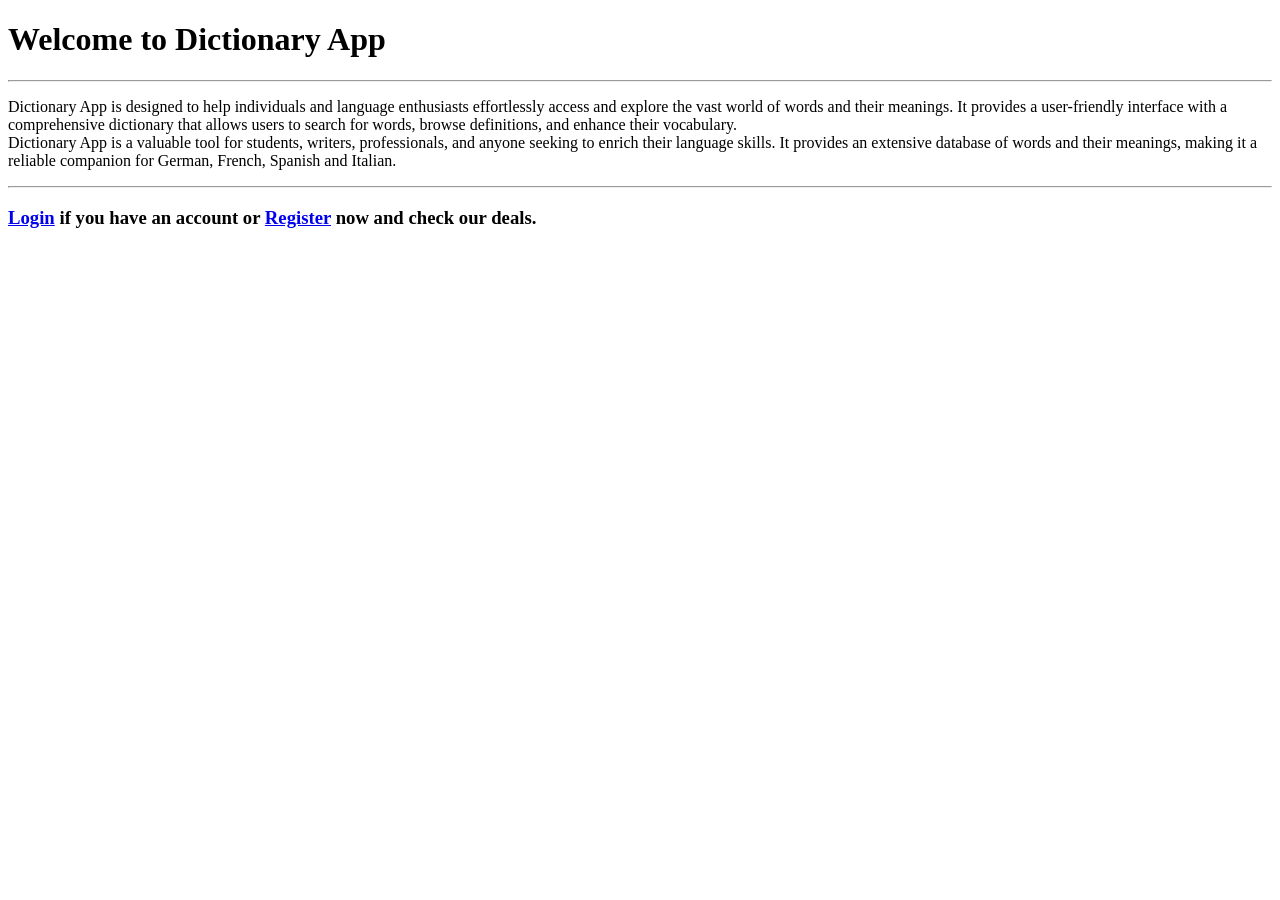
<file: src/main/resources/templates/index.html>
<!DOCTYPE html>
<html lang="en" xmlns="http://www.w3.org/1999/xhtml"
      xmlns:th="http://www.thymeleaf.org">
<head th:replace="~{fragments/commons::head}"></head>
<body>
<header th:replace="~{fragments/commons::nav}"></header>
<main>
    <div class="container bg-blur rounded mt-5 ">
        <h1>Welcome to Dictionary App</h1>
        <hr class="my-3 bg-white w-50"/>

        <p class="h4">
            Dictionary App is designed to help individuals and language enthusiasts effortlessly access and
            explore the vast world of words and their meanings. It provides a user-friendly interface with a comprehensive
            dictionary that allows users to search for words, browse definitions, and enhance their vocabulary.
<br>
            Dictionary App is a valuable tool for students, writers, professionals, and anyone seeking to enrich their language skills.
            It provides an extensive database of words and their meanings, making it a reliable companion for German, French, Spanish and Italian.</p>
        <hr class="my-3 bg-white w-75"/>

        <h3>
            <a class="text-primary" href="/users/login">Login</a>
            if you have an account or
            <a class="text-primary" href="/users/register">Register</a>
            now and check our deals.
        </h3>
    </div>
</main>
<footer th:replace="~{fragments/commons::footer}"></footer>
</body>
</html>
</file>
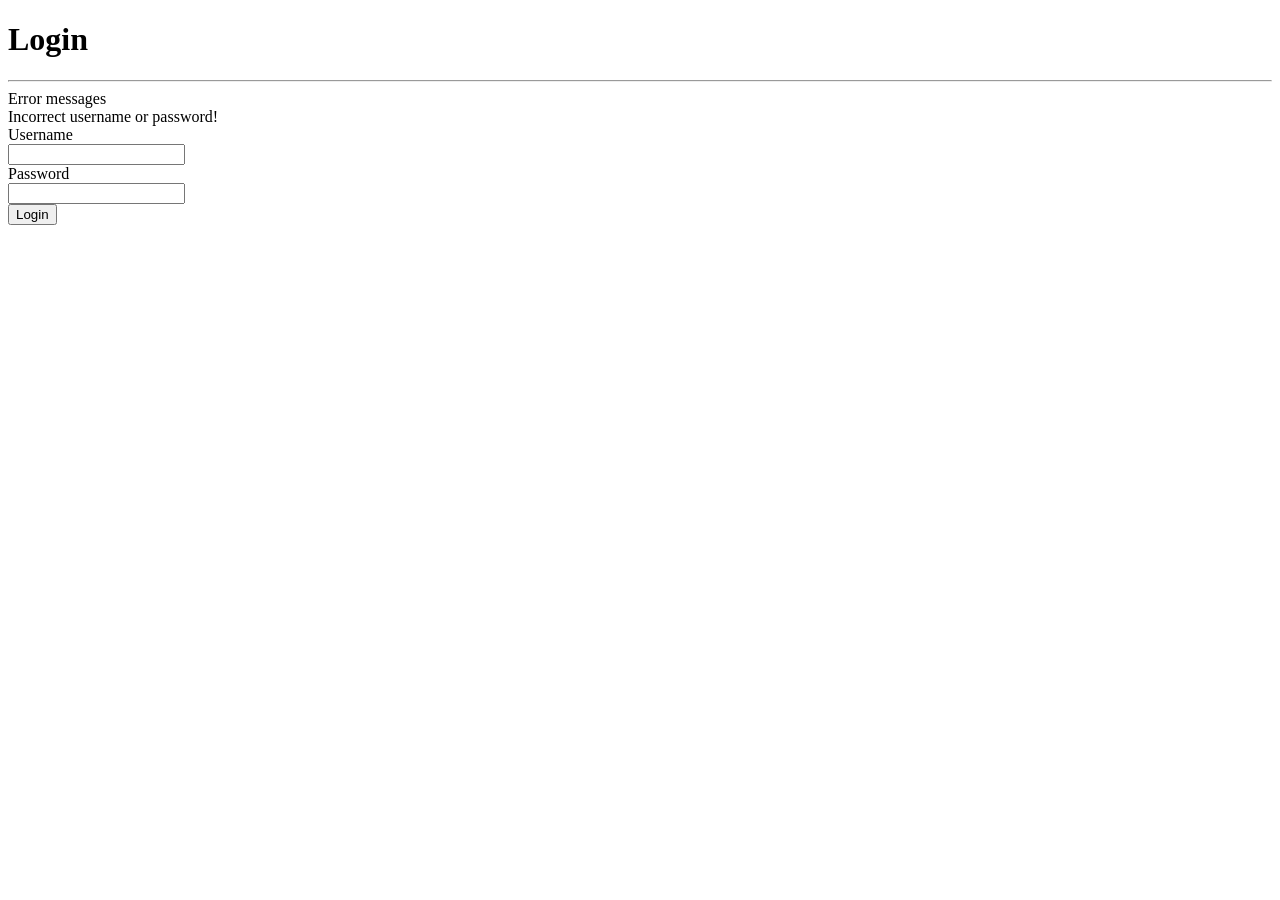
<file: src/main/resources/templates/login.html>
<!DOCTYPE html>
<html lang="en" xmlns="http://www.w3.org/1999/xhtml"
      xmlns:th="http://www.thymeleaf.org">
<head th:replace="~{fragments/commons::head}"></head>
<body>
<header th:replace="~{fragments/commons::nav}"></header>
<main>
    <h1 class="text-center mt-2"><span class="badge badge-pill badge-dark">Login</span></h1>
    <hr class="hr-3 w-25 bg-white"/>
    <form class="mx-auto w-25 bg-blur" action="/users/login" method="post" th:object="${loginDTO}">

        <div th:each="error: ${#fields.errors()}" th:text="${error}" class="text-danger">Error messages</div>
        <div th:if="${validCredentials == false}" class="text-danger">Incorrect username or password!</div>

        <div class="form-group">
            <div class="label-holder text-white d-flex justify-content-center">
                <label for="username" class="h3 mb-2">Username</label>
            </div>
            <input th:field="*{username}"
                   th:errorclass="bg-danger"
                   type="text" class="form-control" id="username" name="username"/>
        </div>

        <div class="form-group">
            <div class="label-holder text-white d-flex justify-content-center">
                <label for="password" class="h3 mb-2">Password</label>
            </div>
            <input th:errorclass="bg-danger" type="password" class="form-control" id="password" name="password"/>
        </div>

        <div class="button-holder d-flex justify-content-center">
            <button type="submit" class="btn btn-warning  mb-3">Login</button>
        </div>

    </form>
</main>
<footer th:replace="~{fragments/commons::footer}"></footer>
</body>
</html>
</file>
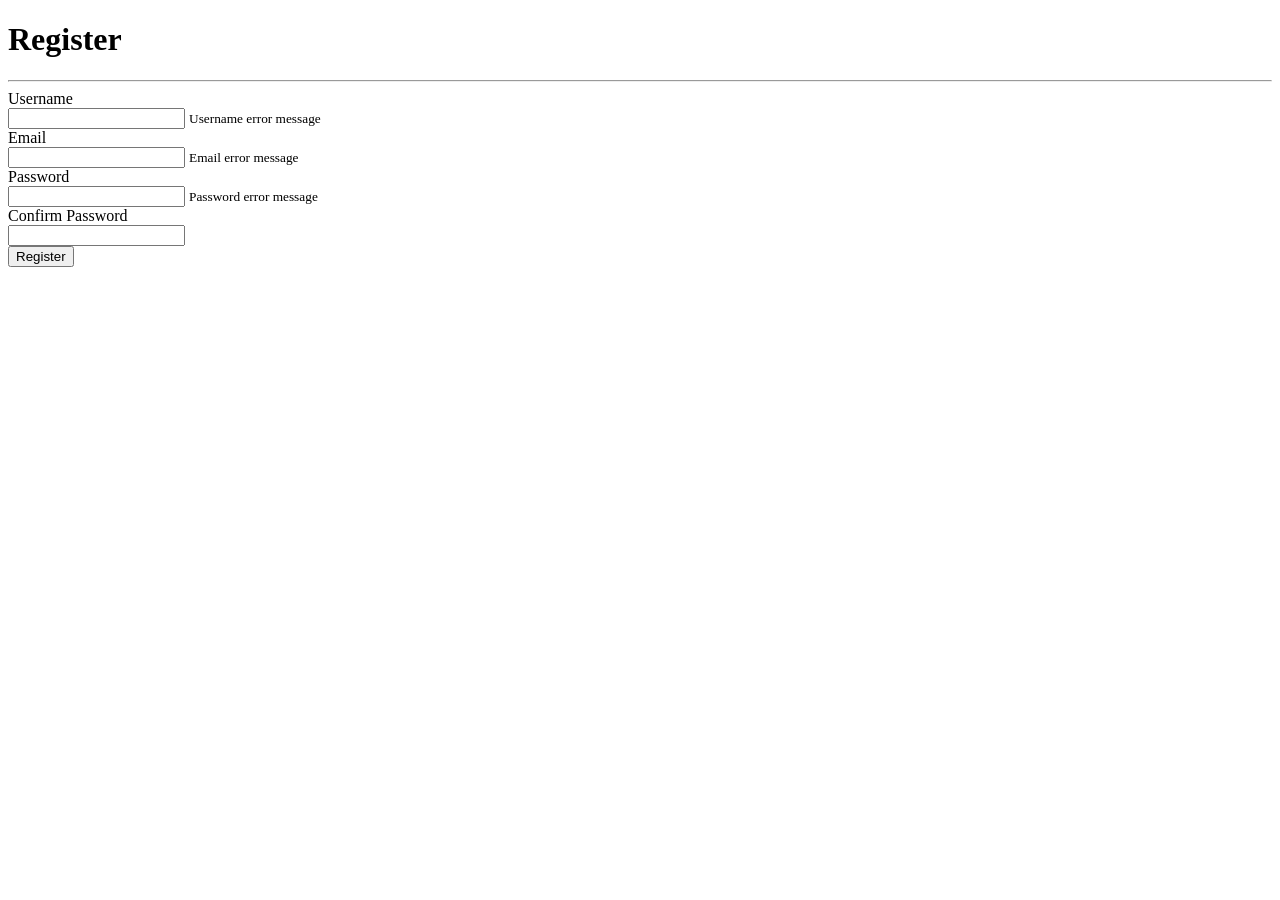
<file: src/main/resources/templates/register.html>
<!DOCTYPE html>
<html lang="en" xmlns="http://www.w3.org/1999/xhtml"
      xmlns:th="http://www.thymeleaf.org">
<head th:replace="~{fragments/commons::head}"></head>
<body>
<header th:replace="~{fragments/commons::nav}"></header>
<main>
    <h1 class="text-center mt-2"><span class="badge badge-pill badge-dark">Register</span></h1>
    <hr class="hr-3 w-25 bg-white"/>

    <form class="mx-auto w-25 bg-blur rounded" method="post" action="/users/register" th:object="${registerDTO}">

        <div class="form-group">
            <div class="label-holder textCol d-flex justify-content-center">
                <label for="username" class="h4 mb-2 text-white">Username</label>
            </div>
            <input th:field="*{username}" th:errorclass="'is-invalid bg-danger'" type="text" class="form-control"
                   id="username" name="username"/>
            <small th:if="${#fields.hasErrors('username')}" th:errors="*{username}" class="text-danger">Username error message</small>
        </div>

        <div class="form-group">
            <div class="label-holder text-white textCol d-flex justify-content-center">
                <label for="email" class="h4 mb-2">Email</label>
            </div>
            <input th:field="*{email}" th:errorclass="'is-invalid bg-danger'" type="email" class="form-control"
                   id="email" name="email"/>
            <small th:if="${#fields.hasErrors('email')}" th:errors="*{email}" class="text-danger">Email error message</small>
        </div>

        <div class="form-group">
            <div class="label-holder text-white textCol d-flex justify-content-center">
                <label for="password" class="h4 mb-2">Password</label>
            </div>
            <input th:errorclass="'is-invalid bg-danger'" type="password" class="form-control" id="password"
                   name="password"/>
            <small th:if="${#fields.hasErrors('password')}" th:errors="*{password}" class="text-danger">Password error message</small>
        </div>

        <div class="form-group">
            <div class="label-holder text-white textCol d-flex justify-content-center">
                <label for="confirmPassword" class="h4 mb-2">Confirm Password</label>
            </div>
            <input type="password" class="form-control" id="confirmPassword" name="confirmPassword"
                   th:errorclass="bg-danger"/>
        </div>

        <div class="button-holder d-flex justify-content-center">
            <button type="submit" class="btn btn-warning  mb-3" value="Register">Register</button>
        </div>

    </form>
</main>
<footer th:replace="~{fragments/commons::footer}"></footer>
</body>
</html>
</file>
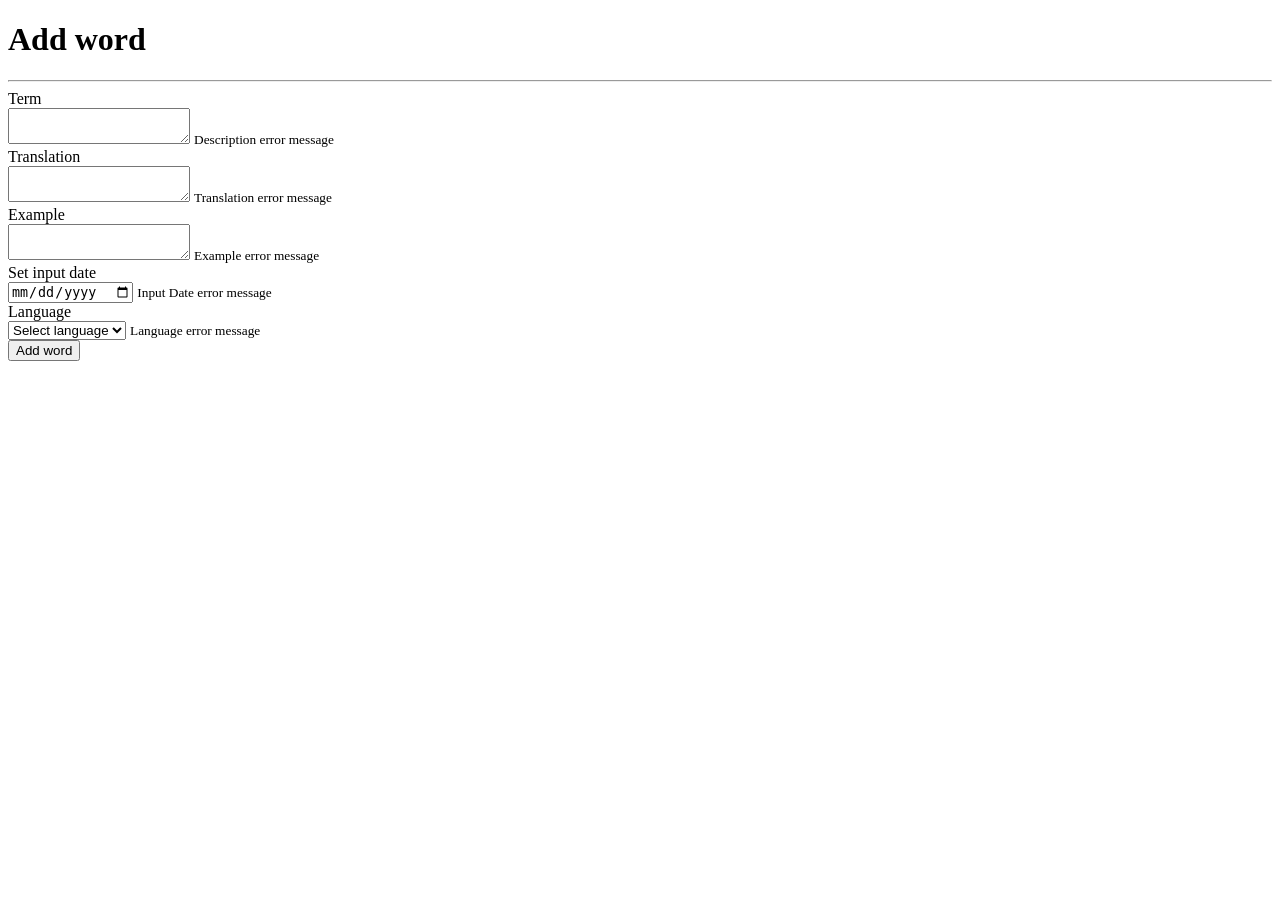
<file: src/main/resources/templates/word-add.html>
<!DOCTYPE html>
<html lang="en" xmlns="http://www.w3.org/1999/xhtml"
      xmlns:th="http://www.thymeleaf.org">
<head th:replace="~{fragments/commons::head}"></head>
<body>
<header th:replace="~{fragments/commons::nav}"></header>
<main>
    <h1 class="text-center mt-2"><span class="badge badge-pill badge-dark">Add word</span></h1>
    <hr class="hr-3 w-25 bg-white"/>

    <form class="mx-auto w-25 bg-blur rounded" method="post" action="/words/add-word" th:object="${addWordDTO}">

        <div class="form-group">
            <div class="label-holder text-white textCol d-flex justify-content-center">
                <label for="term" class="h4 mb-2">Term</label>
            </div>
            <textarea th:field="*{term}" th:errorclass="'is-invalid bg-danger'" type="text" class="form-control" id="term" name="term"></textarea>
            <small th:if="${#fields.hasErrors('term')}" th:errors="*{term}" class="text-danger">Description error message</small>
        </div>

        <div class="form-group">
            <div class="label-holder text-white textCol d-flex justify-content-center">
                <label for="translation" class="h4 mb-2">Translation</label>
            </div>
            <textarea th:field="*{translation}" th:errorclass="'is-invalid bg-danger'" type="text" class="form-control" id="translation" name="translation"></textarea>
            <small th:if="${#fields.hasErrors('translation')}" th:errors="*{translation}" class="text-danger">Translation error
                message</small>
        </div>

        <div class="form-group">
            <div class="label-holder text-white textCol d-flex justify-content-center">
                <label for="example" class="h4 mb-2">Example</label>
            </div>
            <textarea th:field="*{example}" th:errorclass="'is-invalid bg-danger'" type="text" class="form-control"
                      id="example" name="example"></textarea>
            <small th:if="${#fields.hasErrors('example')}" th:errors="*{example}" class="text-danger">Example error
                message</small>
        </div>

        <div class="form-group">
            <div class="label-holder text-white textCol d-flex justify-content-center">
                <label for="inputDate" class="h4 mb-2">Set input date</label>
            </div>
            <input th:field="*{inputDate}" th:errorclass="'is-invalid bg-danger'" type="date"  class="form-control" id="inputDate" name="inputDate"/>
            <small th:if="${#fields.hasErrors('inputDate')}" th:errors="*{inputDate}" class="text-danger">Input Date error message</small>
        </div>

        <div class="form-group">
            <div class="text-white label-holder d-flex justify-content-center">
                <label for="language" class="h4 mb-2">Language</label>
            </div>
            <select th:field="*{language}" th:errorclass="'is-invalid bg-danger'" class="browser-default custom-select" id="language" name="language">
                <option value="">Select language</option>
                <option value="GERMAN">German</option>
                <option value="FRENCH">French</option>
                <option value="SPANISH">Spanish</option>
                <option value="ITALIAN">Italian</option>
            </select>

            <small th:if="${#fields.hasErrors('language')}" th:errors="*{language}" class="text-danger">Language error message</small>
        </div>

        <div class="button-holder d-flex justify-content-center">
            <button type="submit" class="btn btn-warning  mb-3" value="Register">Add word</button>
        </div>

    </form>
</main>
<footer th:replace="~{fragments/commons::footer}"></footer>
</body>
</html>
</file>
